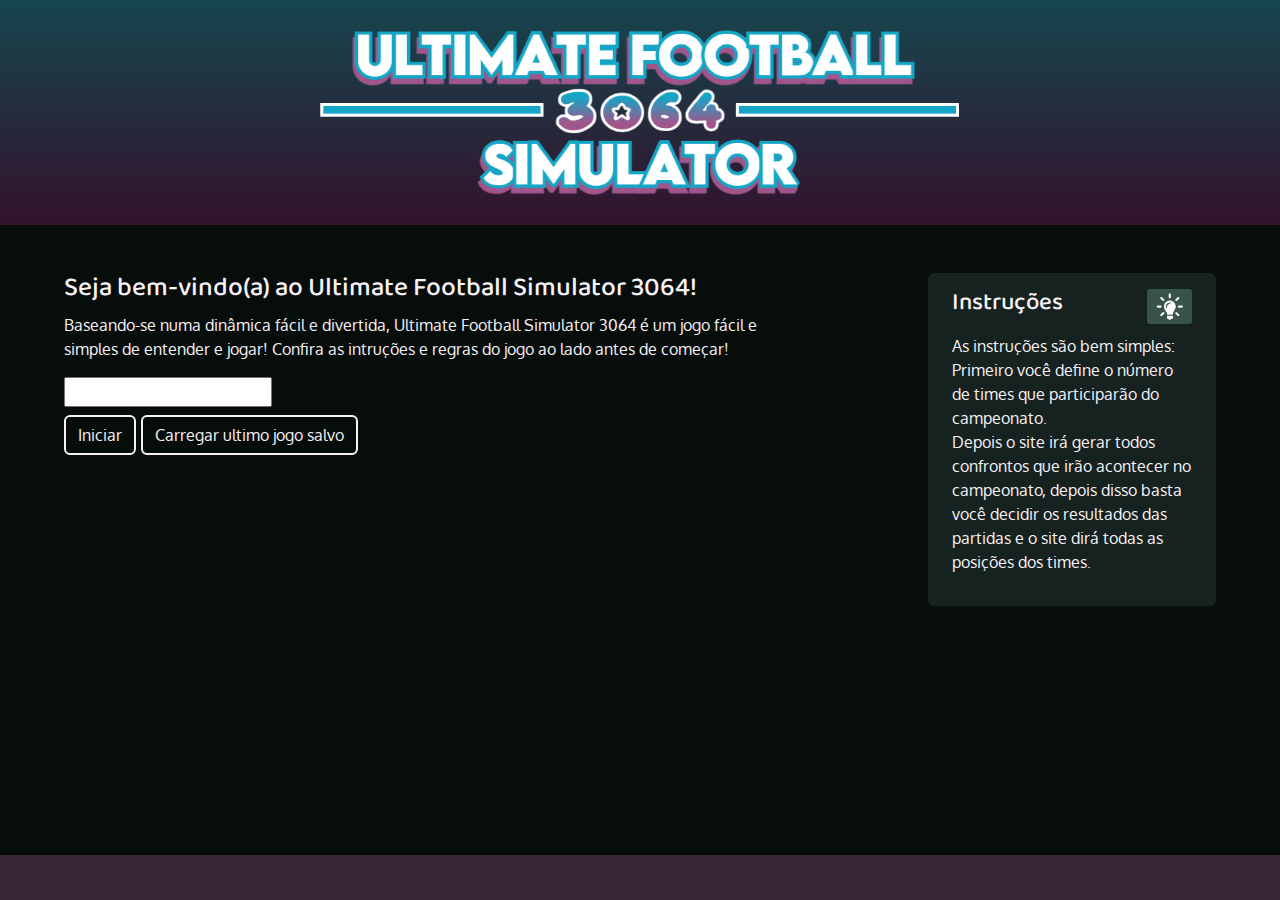
<file: index.html>
<!DOCTYPE html>
<html lang="pt-br">

<head>
    <meta charset="UTF-8">
    <meta name="viewport" content="width=device-width, initial-scale=1.0">
    <link rel="preconnect" href="https://fonts.googleapis.com">
    <link rel="preconnect" href="https://fonts.gstatic.com" crossorigin>
    <link href="https://fonts.googleapis.com/css2?family=Baloo+Bhai+2:wght@800&family=Oxygen&display=swap"
        rel="stylesheet">
    <link href="https://cdn.jsdelivr.net/npm/bootstrap@5.3.2/dist/css/bootstrap.min.css" rel="stylesheet">
    <link rel="stylesheet" href="style.css">
    <title>"Ultimate Football Simulator 3064"</title>
</head>

<body>
    <div class="wrapper">
        <header class="d-flex justify-content-center p-4 gradient">
            <img src="logo.png" alt="Logo">
        </header>

        <main>
            <div class="texto">
                <h1>Seja bem-vindo(a) ao Ultimate Football Simulator 3064!</h1>
                <p>Baseando-se numa dinâmica fácil e divertida, Ultimate Football Simulator 3064 é um jogo fácil e
                    simples de entender e jogar! Confira as intruções e regras do jogo ao lado antes de começar!</p>
                <input class="mb-2" type="number" name="time" id="time" value="" /><br>
                <input class="btn" type='button' value='Iniciar' id="add">
                <input class="btn" type="button" value="Carregar ultimo jogo salvo" id="salvo">
                <div id="partidas"></div>
                <div id="resultadoPartidas"></div>
            </div>
            <div class="instr px-4 py-3 rounded">
                <div class="d-flex titulo justify-content-between align-items-end mb-2">
                    <h2>Instruções</h2>
                    <img class="icon ml-5" src="icon.png" alt="Lâmpada">
                </div>
                <p>As instruções são bem simples: <br>Primeiro você define o número de times que participarão do
                    campeonato. <br>Depois o site irá gerar todos confrontos que irão acontecer no campeonato, depois
                    disso basta você decidir os resultados das partidas e o site dirá todas as posições dos times. </p>
            </div>
        </main>

        <footer>
        </footer>
    </div>
    <script> // botei o saldo mas ainda n incrementei que ele muda algo na tabela, ou seja se os times tiverem pontuação igual o saldo n vai mudar nada por enquanto.
        document.querySelector('#add').addEventListener('click', inserirtimes);
        document.querySelector('#salvo').addEventListener('click', carregar);

        class Time {
            constructor(nome, pontos, saldo) {
                this.nome = nome;
                this.pontos = pontos;
                this.saldo = saldo;
            }
        }
        const times = [];
        let partidas = [];

        function inserirtimes() {
            var valorTime = parseInt(document.querySelector("#time").value);

            if (valorTime >= 4 && valorTime <= 20) {
                times.length = 0;
                partidas.length = 0;

                for (let i = 1; i <= valorTime; i++) {
                    let nomeTime = prompt(`Digite o nome para o Time ${i}:`);
                    let novoTime = new Time(nomeTime, 0, 0);
                    times.push(novoTime);
                }
                partidas = gerarPartidas(times);
                exibirPartidas(partidas);
            } else {
                alert("Número de times deve estar entre 4 e 20");
            }
        }

        function gerarPartidas(times) {
            let partidas = [];
            for (let i = 0; i < times.length; i++) {
                for (let n = i + 1; n < times.length; n++) {
                    partidas.push([times[i], times[n]]);
                }
            }
            return partidas;
        }

        function exibirPartidas(partidas) {
            let html = '<h2 class="mt-3">Defina os resultados</h2>';
            html += '<form>';

            for (let i = 0; i < partidas.length; i++) {
                let partida = partidas[i];
                html += `<p>${partida[0].nome} <input type="text" id="resultado1_${i}"> vs. ${partida[1].nome} <input type="text" id="resultado2_${i}"></p>`;
            }
            html += '<input class="btn" type="submit" value="Registrar resultados">';
            html += '</form>';
            document.querySelector('#partidas').innerHTML = html;
            document.querySelector('form').addEventListener('submit', registrarResultados);
        }

        function registrarResultados(event) {
            event.preventDefault();

            for (let i = 0; i < partidas.length; i++) {
                const resultado1 = parseInt(document.querySelector(`#resultado1_${i}`).value);
                const resultado2 = parseInt(document.querySelector(`#resultado2_${i}`).value);

                if (!isNaN(resultado1) && !isNaN(resultado2)) { // !isNaN  verifica se o resultado não é um numero(se for um numero vai dar true se n for vai dar false!!!)
                    if (resultado1 > resultado2) {
                        partidas[i][0].pontos += 3;
                        partidas[i][0].saldo += resultado1 - resultado2;
                        partidas[i][1].saldo += resultado2 - resultado1;
                    } else if (resultado2 > resultado1) {
                        partidas[i][1].pontos += 3;
                        partidas[i][0].saldo += resultado1 - resultado2;
                        partidas[i][1].saldo += resultado2 - resultado1;
                    } else {
                        partidas[i][0].pontos += 1;
                        partidas[i][1].pontos += 1;
                    }
                }
            }
            atualizarTabelaClassificacao();
        }

        function atualizarTabelaClassificacao() {
            times.sort((a, b) => {
                if (a.pontos === b.pontos) {
                    return b.saldo - a.saldo;
                }
                return b.pontos - a.pontos;
            });

            let tabela = '<h2 class="mt-3">Tabela de Classificação</h2>';
            tabela += '<table>';
            tabela += '<tr><th>Posição</th><th>Time</th><th>Pontos</th><th>Saldo</th></tr>';

            for (let i = 0; i < times.length; i++) {
                tabela += `<tr><td>${i + 1}</td><td>${times[i].nome}</td><td>${times[i].pontos}</td><td>${times[i].saldo}</td></tr>`;
            }

            tabela += '</table>';
            document.getElementById('resultadoPartidas').innerHTML = tabela;
            localStorage.setItem("tab", JSON.stringify(tabela)); //se for fazer um botão teria q ter a função)
        }


        function carregar() { //aqui ta o problema (ali em cima ta salvando direitinho)
            document.getElementById('resultadoPartidas').innerHTML=localStorage.getItem("tab"); // o ngc ta sendo salvo como outra  coisa, n como tabela
        }

    </script>
</body>

</html>
</file>
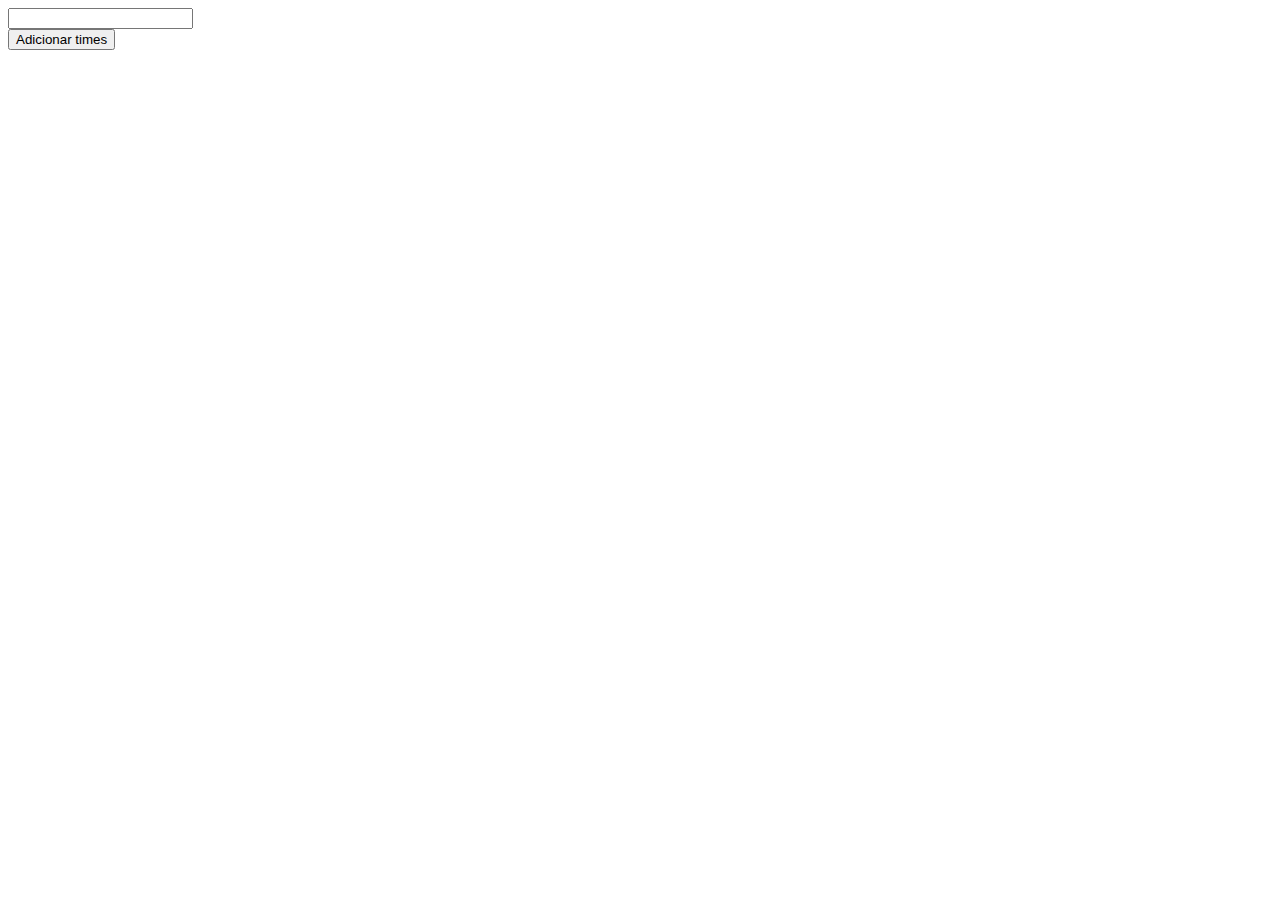
<file: index.html.html>
<!DOCTYPE html>
<html lang="pt-br">
<head>
    <meta charset="UTF-8">
    <meta name="viewport" content="width=device-width, initial-scale=1.0">
    <title>"nome que eu n sei ainda"</title>
</head>
<body>
    <input type="number" name="time" id="time" value="" /><br>
    <input type='button'  value='Adicionar times' id="add">
    <div id="partidas"></div>
    <script>
        document.querySelector('#add').addEventListener('click', inserirtimes);
      
        class Time {
            constructor(nome) {
                this.nome = nome;
            }
        }
        const times = [];

        function inserirtimes() {
            var valorTime = parseInt(document.querySelector("#time").value);

            if (valorTime >= 4 && valorTime <= 20) {
                times.length = 0;

                for (let i = 1; i <= valorTime; i++) {
                    let nomeTime = prompt(`Digite o nome para o Time ${i}:`);
                    let novoTime = new Time(nomeTime);
                    times.push(novoTime);
                }
            } else {
                alert("Número de times deve estar entre 4 e 20");
            }
        }
        function criarpartidas(){

        }
    </script>
</body>
</html
</file>
<file: style.css>
@import url('https://fonts.googleapis.com/css2?family=Baloo+Bhai+2:wght@800&family=Oxygen&display=swap');

.gradient {
    background: linear-gradient(180deg, rgba(57, 202, 234, 0.3) 0%, rgba(154, 29, 121, 0.3) 100%);
}

.instr {
    background-color: rgba(108, 157, 146, 0.15);
}

.titulo {
    flex-wrap: wrap-reverse;
}

.instr img {
    width: 25%;
    max-width: 45px;
}

footer {
    background-color: rgba(169, 96, 150, 0.3);
}

body {
    background-color: #070D0B;
}

.wrapper {
    display: grid;
    grid-template-rows: 25vh minmax(70vh, auto) 5vh;
}

main {
    display: grid;
    grid-template-columns: 65% 25%;
    gap: 10%;
    align-items: start;
    margin: 3rem;
    padding-left: 1rem;
    padding-right: 1rem;
}

h1, h2 {
    font-size: 1.65rem;
    color: #F8F2F6;
    font-family: 'Baloo Bhai 2', cursive;
}

h2 {
    font-size: 1.5rem;
}

p, .btn {
    font-size: 1rem;
    color: #F8F2F6;
    font-family: 'Oxygen', sans-serif;
}

.resultadoPartidas {
    color: white
}

.btn {
    background-color: #070D0B;
    border: 2px solid #F8F2F6;
}

.btn:hover {
    background-color: #F8F2F6;
    color: #070D0B;
}

table {
    color: white;
    padding: 5px;
}
form input[type=text]{
    width: 6%;
}

th {
    padding: 5px;
}

td {
    padding: 5px;
}

@media (max-width: 600px) {

    .wrapper {
        grid-template-rows: 15vh minmax(82vh, auto) 3vh;
    }

    h1, h2 {
        font-size: 1.375rem;
    }

    p, .btn {
        font-size: 0.875rem;
    }

    main {
        grid-template-columns: 1fr;
        grid-template-rows: auto auto;
        gap: 2rem;
        margin: 2rem 1rem;
    }
    
form input[type=text]{
        width: 7%;
    }

}
</file>
